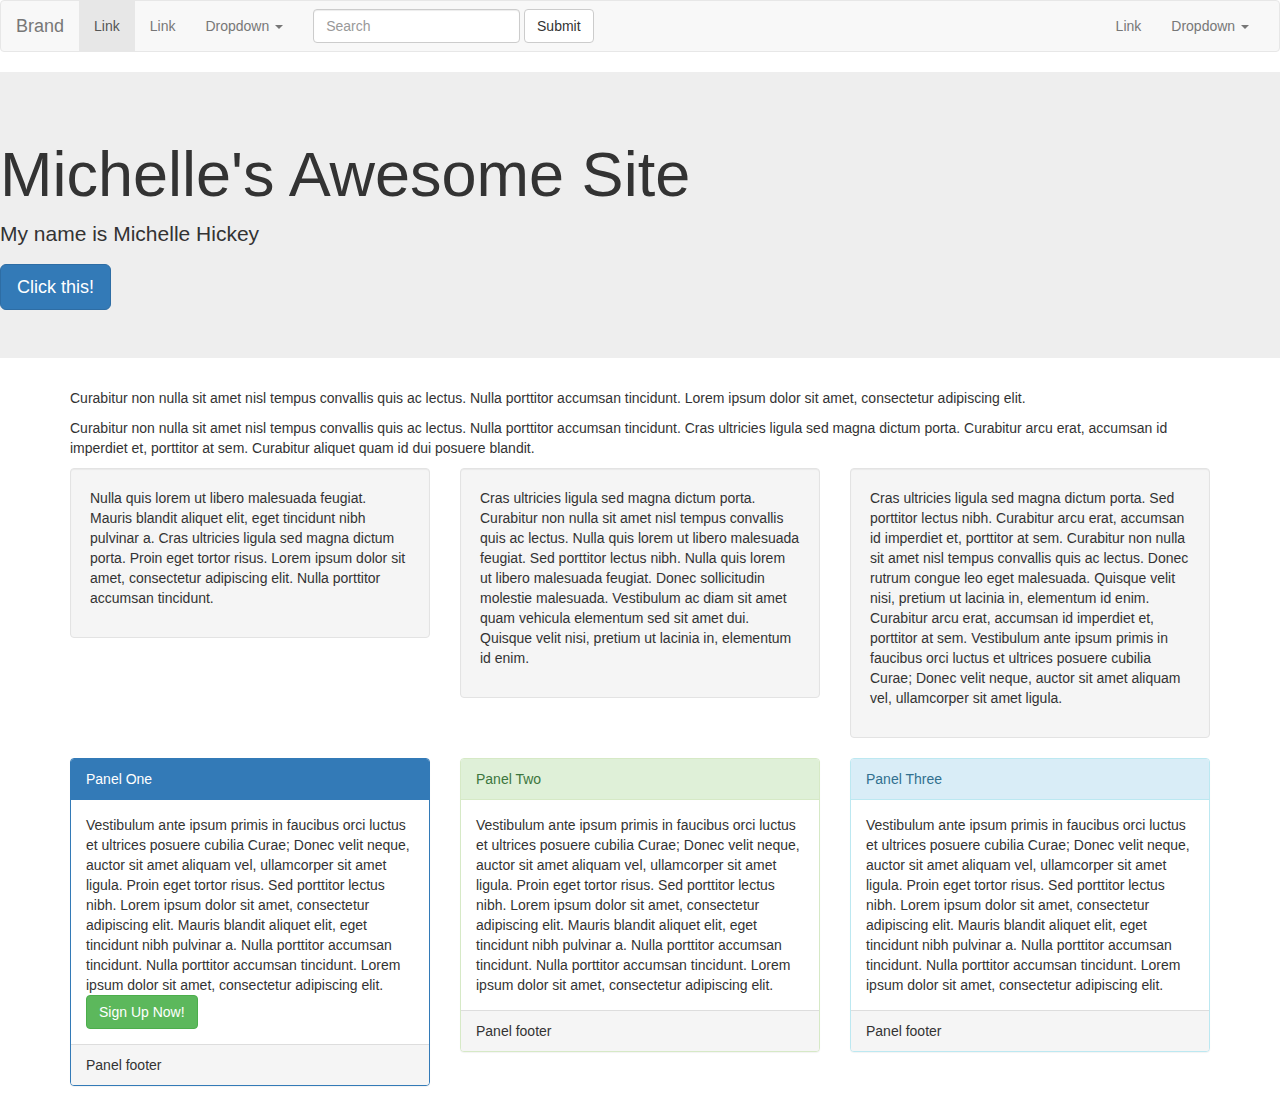
<file: Front_End/Bootstrap/index.html>
<!DOCTYPE html>
<html lang="en">
  <head>
    <meta charset="utf-8">
    <meta http-equiv="X-UA-Compatible" content="IE=edge">
    <meta name="viewport" content="width=device-width, initial-scale=1">

    <title>Bootstrap 101 Template</title>

    <link rel="stylesheet" href="https://maxcdn.bootstrapcdn.com/bootstrap/3.3.7/css/bootstrap.min.css" integrity="sha384-BVYiiSIFeK1dGmJRAkycuHAHRg32OmUcww7on3RYdg4Va+PmSTsz/K68vbdEjh4u" crossorigin="anonymous">
      </head>
  <body>
    <nav class="navbar navbar-default">
  <div class="container-fluid">
    <!-- Brand and toggle get grouped for better mobile display -->
    <div class="navbar-header">
      <button type="button" class="navbar-toggle collapsed" data-toggle="collapse" data-target="#bs-example-navbar-collapse-1" aria-expanded="false">
        <span class="sr-only">Toggle navigation</span>
        <span class="icon-bar"></span>
        <span class="icon-bar"></span>
        <span class="icon-bar"></span>
      </button>
      <a class="navbar-brand" href="#">Brand</a>
    </div>

    <!-- Collect the nav links, forms, and other content for toggling -->
    <div class="collapse navbar-collapse" id="bs-example-navbar-collapse-1">
      <ul class="nav navbar-nav">
        <li class="active"><a href="#">Link <span class="sr-only">(current)</span></a></li>
        <li><a href="#">Link</a></li>
        <li class="dropdown">
          <a href="#" class="dropdown-toggle" data-toggle="dropdown" role="button" aria-haspopup="true" aria-expanded="false">Dropdown <span class="caret"></span></a>
          <ul class="dropdown-menu">
            <li><a href="#">Action</a></li>
            <li><a href="#">Another action</a></li>
            <li><a href="#">Something else here</a></li>
            <li role="separator" class="divider"></li>
            <li><a href="#">Separated link</a></li>
            <li role="separator" class="divider"></li>
            <li><a href="#">One more separated link</a></li>
          </ul>
        </li>
      </ul>
      <form class="navbar-form navbar-left">
        <div class="form-group">
          <input type="text" class="form-control" placeholder="Search">
        </div>
        <button type="submit" class="btn btn-default">Submit</button>
      </form>
      <ul class="nav navbar-nav navbar-right">
        <li><a href="#">Link</a></li>
        <li class="dropdown">
          <a href="#" class="dropdown-toggle" data-toggle="dropdown" role="button" aria-haspopup="true" aria-expanded="false">Dropdown <span class="caret"></span></a>
          <ul class="dropdown-menu">
            <li><a href="#">Action</a></li>
            <li><a href="#">Another action</a></li>
            <li><a href="#">Something else here</a></li>
            <li role="separator" class="divider"></li>
            <li><a href="#">Separated link</a></li>
          </ul>
        </li>
      </ul>
    </div><!-- /.navbar-collapse -->
  </div><!-- /.container-fluid -->
</nav>
    <div class="jumbotron">
      <h1>Michelle's Awesome Site</h1>
      <p>My name is Michelle Hickey</p>
      <a class= "btn btn-primary btn-lg"> Click this!</a>
      </div>

      <div class="container">
        <div class="row">
          <div class="col-md-12">
          <p>
            Curabitur non nulla sit amet nisl tempus convallis quis ac lectus.
            Nulla porttitor accumsan tincidunt.
            Lorem ipsum dolor sit amet, consectetur adipiscing elit.
          </p>
          <p>
            Curabitur non nulla sit amet nisl tempus convallis quis ac lectus.
            Nulla porttitor accumsan tincidunt. Cras ultricies ligula sed magna dictum porta.
            Curabitur arcu erat, accumsan id imperdiet et, porttitor at sem.
            Curabitur aliquet quam id dui posuere blandit.
          </p>
        </div>
      </div>

          <div class="row">
          <div class="col-md-4">
            <div class="well">
            <p>
            Nulla quis lorem ut libero malesuada feugiat. Mauris blandit aliquet elit, eget tincidunt nibh pulvinar a. Cras ultricies ligula sed magna dictum porta. Proin eget tortor risus. Lorem ipsum dolor sit amet, consectetur adipiscing elit. Nulla porttitor accumsan tincidunt.
           </p>
         </div>
       </div>
         <div class="col-md-4">
           <div class="well">
           <p>
             Cras ultricies ligula sed magna dictum porta. Curabitur non nulla sit amet nisl tempus convallis quis ac lectus. Nulla quis lorem ut libero malesuada feugiat. Sed porttitor lectus nibh. Nulla quis lorem ut libero malesuada feugiat. Donec sollicitudin molestie malesuada. Vestibulum ac diam sit amet quam vehicula elementum sed sit amet dui. Quisque velit nisi, pretium ut lacinia in, elementum id enim.
           </p>
         </div>
       </div>
          <div class="col-md-4">
            <div class="well">
           <p>
              Cras ultricies ligula sed magna dictum porta. Sed porttitor lectus nibh. Curabitur arcu erat, accumsan id imperdiet et, porttitor at sem. Curabitur non nulla sit amet nisl tempus convallis quis ac lectus. Donec rutrum congue leo eget malesuada. Quisque velit nisi, pretium ut lacinia in, elementum id enim. Curabitur arcu erat, accumsan id imperdiet et, porttitor at sem. Vestibulum ante ipsum primis in faucibus orci luctus et ultrices posuere cubilia Curae; Donec velit neque, auctor sit amet aliquam vel, ullamcorper sit amet ligula.
             </p>
          </div>
        </div

        <div class="row">
        <div class="col-md-4">
        <div class="panel panel-primary">
        <div class="panel-heading">Panel One</div>
        <div class="panel-body">
              Vestibulum ante ipsum primis in faucibus orci luctus et ultrices posuere cubilia Curae; Donec velit neque, auctor sit amet aliquam vel, ullamcorper sit amet ligula. Proin eget tortor risus. Sed porttitor lectus nibh. Lorem ipsum dolor sit amet, consectetur adipiscing elit. Mauris blandit aliquet elit, eget tincidunt nibh pulvinar a. Nulla porttitor accumsan tincidunt. Nulla porttitor accumsan tincidunt. Lorem ipsum dolor sit amet, consectetur adipiscing elit.
  <a href="#" class="btn btn-success">Sign Up Now!</a>
            </div>
            <div class="panel-footer">Panel footer</div>
          </div>
        </div>
            <div class="col-md-4">
              <div class="panel panel-success">
              <div class="panel-heading">Panel Two</div>
              <div class="panel-body">
            Vestibulum ante ipsum primis in faucibus orci luctus et ultrices posuere cubilia Curae; Donec velit neque, auctor sit amet aliquam vel, ullamcorper sit amet ligula. Proin eget tortor risus. Sed porttitor lectus nibh. Lorem ipsum dolor sit amet, consectetur adipiscing elit. Mauris blandit aliquet elit, eget tincidunt nibh pulvinar a. Nulla porttitor accumsan tincidunt. Nulla porttitor accumsan tincidunt. Lorem ipsum dolor sit amet, consectetur adipiscing elit.
          </div>
          <div class="panel-footer">Panel footer</div>
        </div>
      </div>

            <div class="col-md-4">
              <div class="panel panel-info">
              <div class="panel-heading">Panel Three</div>
              <div class="panel-body">
              Vestibulum ante ipsum primis in faucibus orci luctus et ultrices posuere cubilia Curae; Donec velit neque, auctor sit amet aliquam vel, ullamcorper sit amet ligula. Proin eget tortor risus. Sed porttitor lectus nibh. Lorem ipsum dolor sit amet, consectetur adipiscing elit. Mauris blandit aliquet elit, eget tincidunt nibh pulvinar a. Nulla porttitor accumsan tincidunt. Nulla porttitor accumsan tincidunt. Lorem ipsum dolor sit amet, consectetur adipiscing elit.
            </div>
            <div class="panel-footer">Panel footer</div>
              </div>
          </div>
        </div>

    <script src="https://ajax.googleapis.com/ajax/libs/jquery/1.12.4/jquery.min.js"></script>
    <script src="https://maxcdn.bootstrapcdn.com/bootstrap/3.3.7/js/bootstrap.min.js" integrity="sha384-Tc5IQib027qvyjSMfHjOMaLkfuWVxZxUPnCJA7l2mCWNIpG9mGCD8wGNIcPD7Txa" crossorigin="anonymous"></script>
  </body>
</html>
</file>
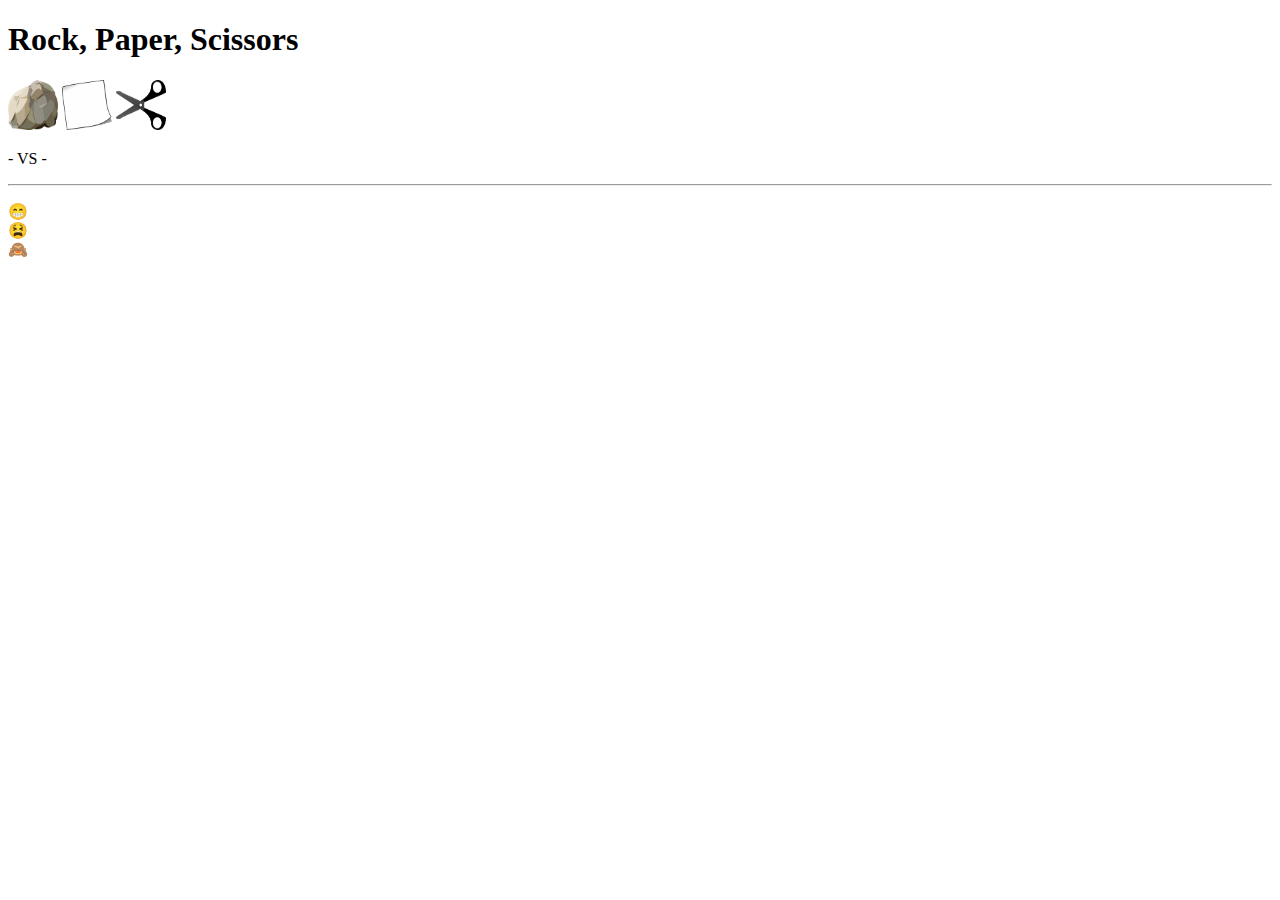
<file: rpsgamepage.html>
<!DOCTYPE html>
<html lang="en" dir="ltr">
  <head>
    <meta charset="utf-8" name="viewport" content = "width=device-width, initial-scale=1.0"/>
    <script src="rpsstylesheet.css" alt="rock"></script>
<style>
  canvas{
    border: 1px solid #d3d3d3;
    background-color: #f1f1f1;
  }
</style>
    <title> Rock, Paper, Scissors</title>
  </head>
  <body>

    <h1> Rock, Paper, Scissors</h1>
<img class="icon" id="rock" src="rock.png" alt="photo of rock"  width="50" height="50">
<img class="icon" id="paper" src="paper.jpg" alt="photo of paper" width="50" height="50">
<img class="icon" id="scissors" src="scissors.png" alt="photo of scissors" width="50" height="50">

<p></p>
<div class="wrapper">
  <p id="output"></p>
</div>

<div style="border: 0px solid blue; display: block;">
  <p id="myChoice"></p>
  <p>- VS -</p>
  <p id="cpuChoice"></p>
  <hr>
  <p id="verdict"></p>
</div>

<div id="winner">😁</div>
<div id="loser">😫</div>
<div id="tied">🙈</div>

  <script src=" rpsgame.js"></script>
  </body>
</html>
</file>
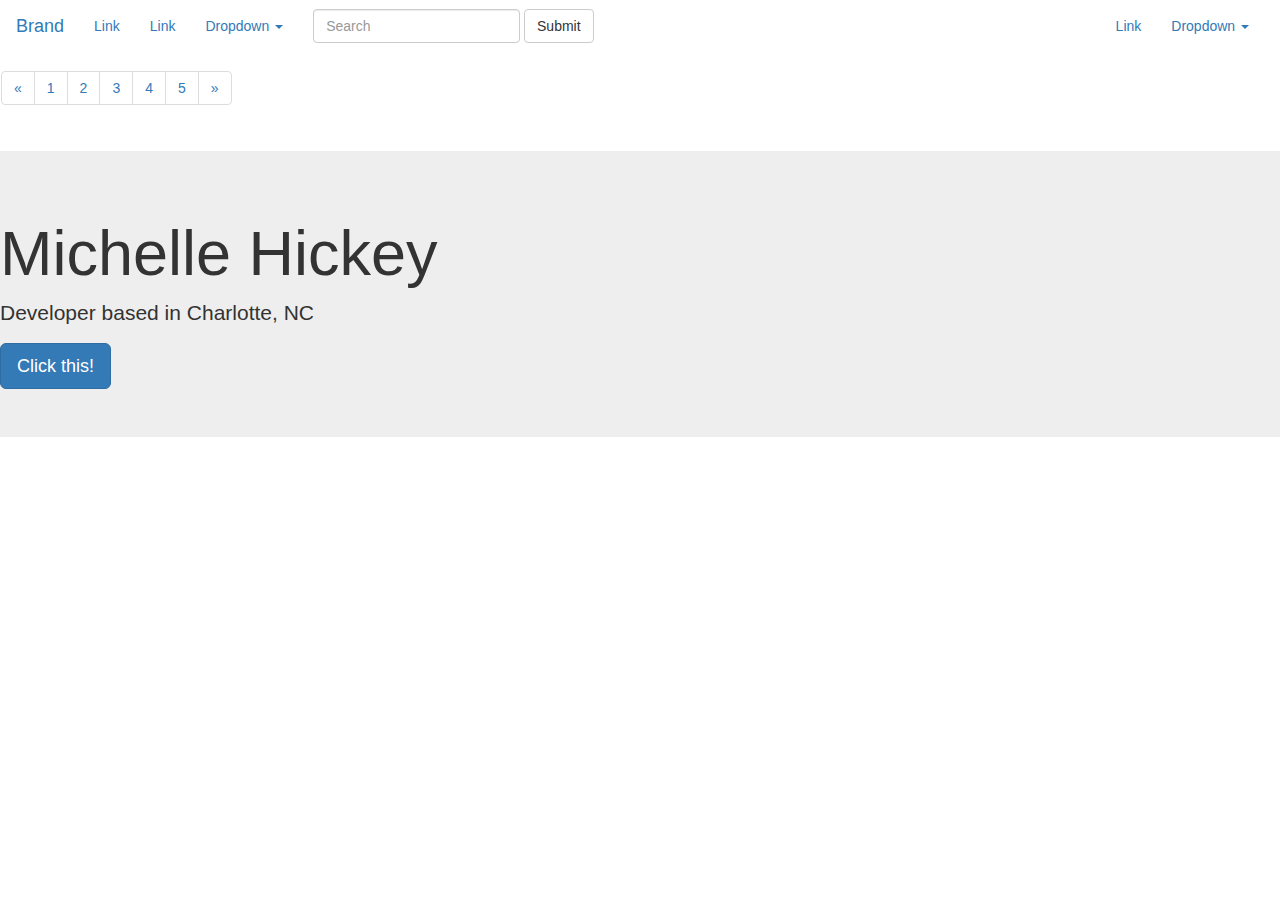
<file: Front_End/Bootstrap/my_bootstrap_site.html>
<!DOCTYPE html>
<html lang="en">
  <head>
    <meta charset="utf-8">
    <meta http-equiv="X-UA-Compatible" content="IE=edge">
    <meta name="viewport" content="width=device-width, initial-scale=1">

    <title>Bootstrap 101 Template</title>

    <link rel="stylesheet" href="https://maxcdn.bootstrapcdn.com/bootstrap/3.3.7/css/bootstrap.min.css"integrity="sha384-BVYiiSIFeK1dGmJRAkycuHAHRg32OmUcww7on3RYdg4Va+PmSTsz/K68vbdEjh4u" crossorigin="anonymous">
<link type="text/css" rel="stylesheet" href="mysite_stylesheet.css"/>
  </head>
  <body>

    <nav class="navbar navebar">
  <div class="container-fluid">
      <div class="navbar-header">
      <button type="button" class="navbar-toggle collapsed" data-toggle="collapse" data-target="#bs-example-navbar-collapse-1" aria-expanded="false">
        <span class="sr-only">Toggle navigation</span>
        <span class="icon-bar"></span>
        <span class="icon-bar"></span>
        <span class="icon-bar"></span>
      </button>
      <a class="navbar-brand" href="#">Brand</a>
    </div>

    <div class="collapse navbar-collapse" id="bs-example-navbar-collapse-1">
      <ul class="nav navbar-nav">
        <li class="active"><a href="#">Link <span class="sr-only">(current)</span></a></li>
        <li><a href="#">Link</a></li>
        <li class="dropdown">
          <a href="#" class="dropdown-toggle" data-toggle="dropdown" role="button" aria-haspopup="true" aria-expanded="false">Dropdown <span class="caret"></span></a>
          <ul class="dropdown-menu">
            <li><a href="#">Action</a></li>
            <li><a href="#">Another action</a></li>
            <li><a href="#">Something else here</a></li>
            <li role="separator" class="divider"></li>
            <li><a href="#">Separated link</a></li>
            <li role="separator" class="divider"></li>
            <li><a href="#">One more separated link</a></li>
          </ul>
        </li>
      </ul>
      <form class="navbar-form navbar-left">
        <div class="form-group">
          <input type="text" class="form-control" placeholder="Search">
        </div>
        <button type="submit" class="btn btn-default">Submit</button>
      </form>
      <ul class="nav navbar-nav navbar-right">
        <li><a href="#">Link</a></li>
        <li class="dropdown">
          <a href="#" class="dropdown-toggle" data-toggle="dropdown" role="button" aria-haspopup="true" aria-expanded="false">Dropdown <span class="caret"></span></a>
          <ul class="dropdown-menu">
            <li><a href="#">Action</a></li>
            <li><a href="#">Another action</a></li>
            <li><a href="#">Something else here</a></li>
            <li role="separator" class="divider"></li>
            <li><a href="#">Separated link</a></li>
          </ul>
        </li>
      </ul>
    </div>
  </div>
  <nav aria-label="Page navigation">
  <ul class="pagination">
    <li>
      <a href="#" aria-label="Previous">
        <span aria-hidden="true">&laquo;</span>
      </a>
    </li>
    <li><a href="#">1</a></li>
    <li><a href="#">2</a></li>
    <li><a href="#">3</a></li>
    <li><a href="#">4</a></li>
    <li><a href="#">5</a></li>
    <li>
      <a href="#" aria-label="Next">
        <span aria-hidden="true">&raquo;</span>
      </a>
    </li>
  </ul>
</nav>
</nav>

<div class="jumbotron">
  <h1>Michelle Hickey</h1>
  <p>Developer based in Charlotte, NC</p>
  <a class= "btn btn-primary btn-lg"> Click this!</a>
  </div>

    <script src="https://ajax.googleapis.com/ajax/libs/jquery/1.12.4/jquery.min.js"></script>
    <script src="https://maxcdn.bootstrapcdn.com/bootstrap/3.3.7/js/bootstrap.min.js" integrity="sha384-Tc5IQib027qvyjSMfHjOMaLkfuWVxZxUPnCJA7l2mCWNIpG9mGCD8wGNIcPD7Txa" crossorigin="anonymous"></script>
  </body>
</html>
</file>
<file: Front_End/Bootstrap/mysite_stylesheet.css>
.navbar {background-color: white;
  }
.sr-only{color: black;
}
</file>
